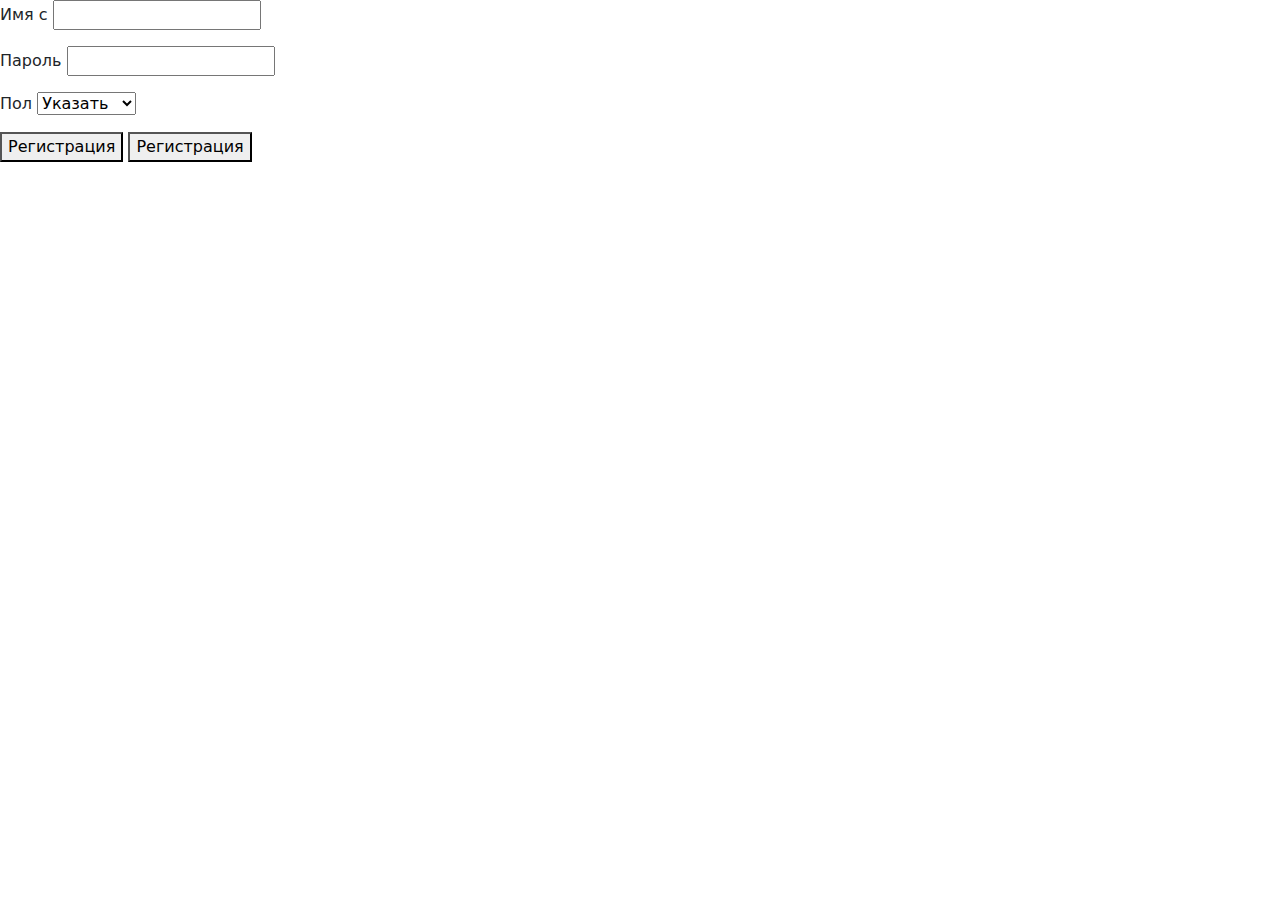
<file: index.html>
<!DOCTYPE html>
<html lang="en">
<head>
   
   
    <meta charset="UTF-8">
    <meta name="viewport" content="width=device-width, initial-scale=1.0">
    <title>Document</title>
    <link href="https://cdn.jsdelivr.net/npm/bootstrap@5.3.3/dist/css/bootstrap.min.css" rel="stylesheet" integrity="sha384-QWTKZyjpPEjISv5WaRU9OFeRpok6YctnYmDr5pNlyT2bRjXh0JMhjY6hW+ALEwIH" crossorigin="anonymous"> 
</head>
<body>

    <form action="registration.php">
        <p><label for="name">Имя</label>
     
     c       <input type="text" id="name" required></p>
        <p><label for="pass">Пароль</label>
        <input type="password" id="pass" required></p>
        <p><label for="pol">Пол</label>
        <select name="pol" id="pol" required>
            <option value="">Указать</option>
            <option value="1">Мужской</option>
            <option value="2">Женский</option>
        </select>
        </p>
        <p>
            <button onclick="demo()" value="Регистрация">Регистрация</button>
        <button  value="Регистрация">Регистрация</button>
    </form>
<script src="./index.js"></script>
</body>
</html>
</file>
